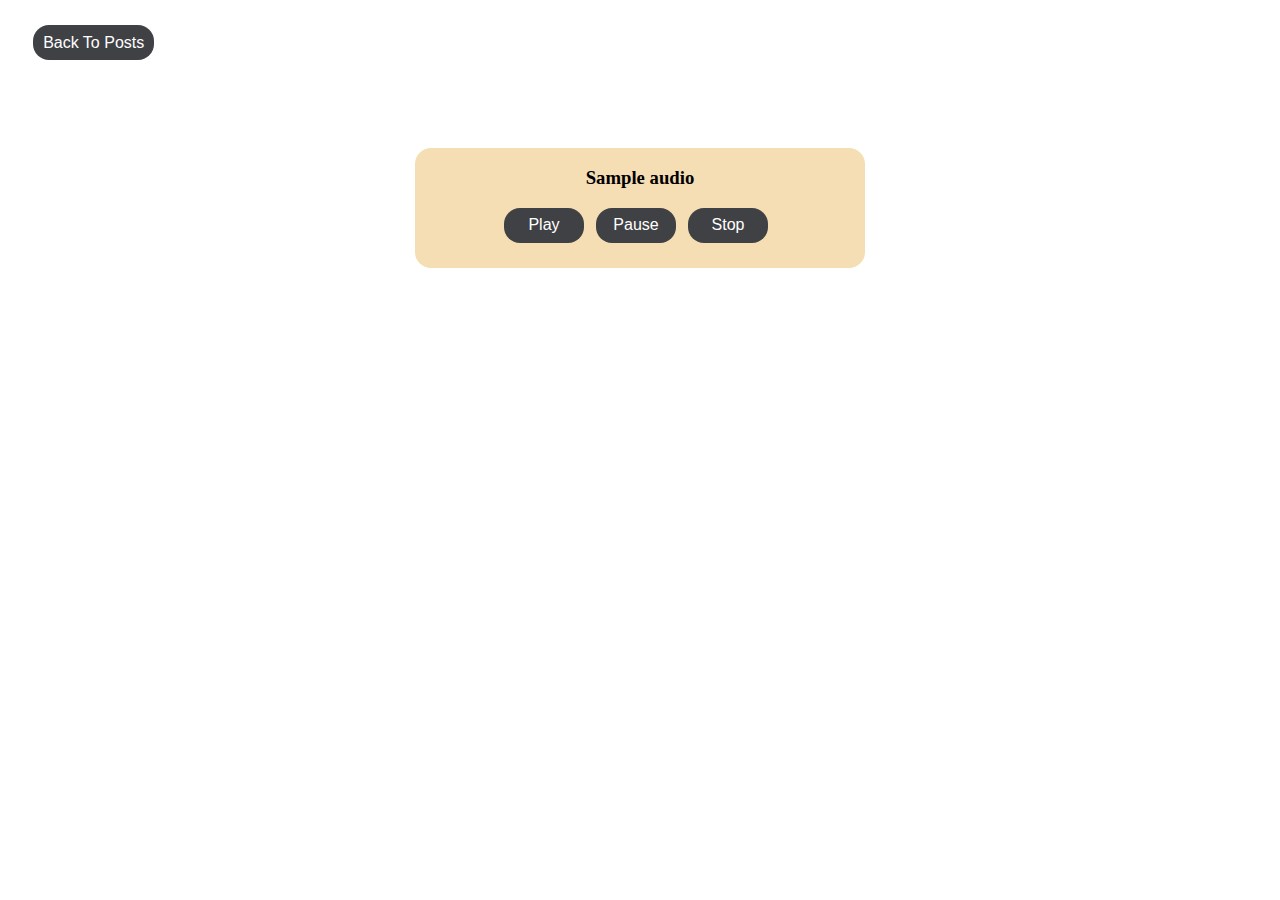
<file: audio/index.html>
<!DOCTYPE html>
<html lang="en">
<head>
  <meta charset="UTF-8">
  <meta http-equiv="X-UA-Compatible" content="IE=edge">
  <meta name="viewport" content="width=device-width, initial-scale=1.0">
  <link rel="stylesheet" href="style.css">
  <title>Audio</title>
</head>
<body>

  <div class="btn">
    <button class="btn-black" id="btn-back-posts">Back To Posts</button>
  </div>

  <div class="container">

    <div class="block">
      <h3>Sample audio</h3>
      <button class="btn-play" id="play">Play</button>
      <button class="btn-play" id="pause">Pause</button>
      <button class="btn-play" id="stop">Stop</button>
    </div>

    <script src="./index.js"></script>
  </div>
</body>
</html>
</file>
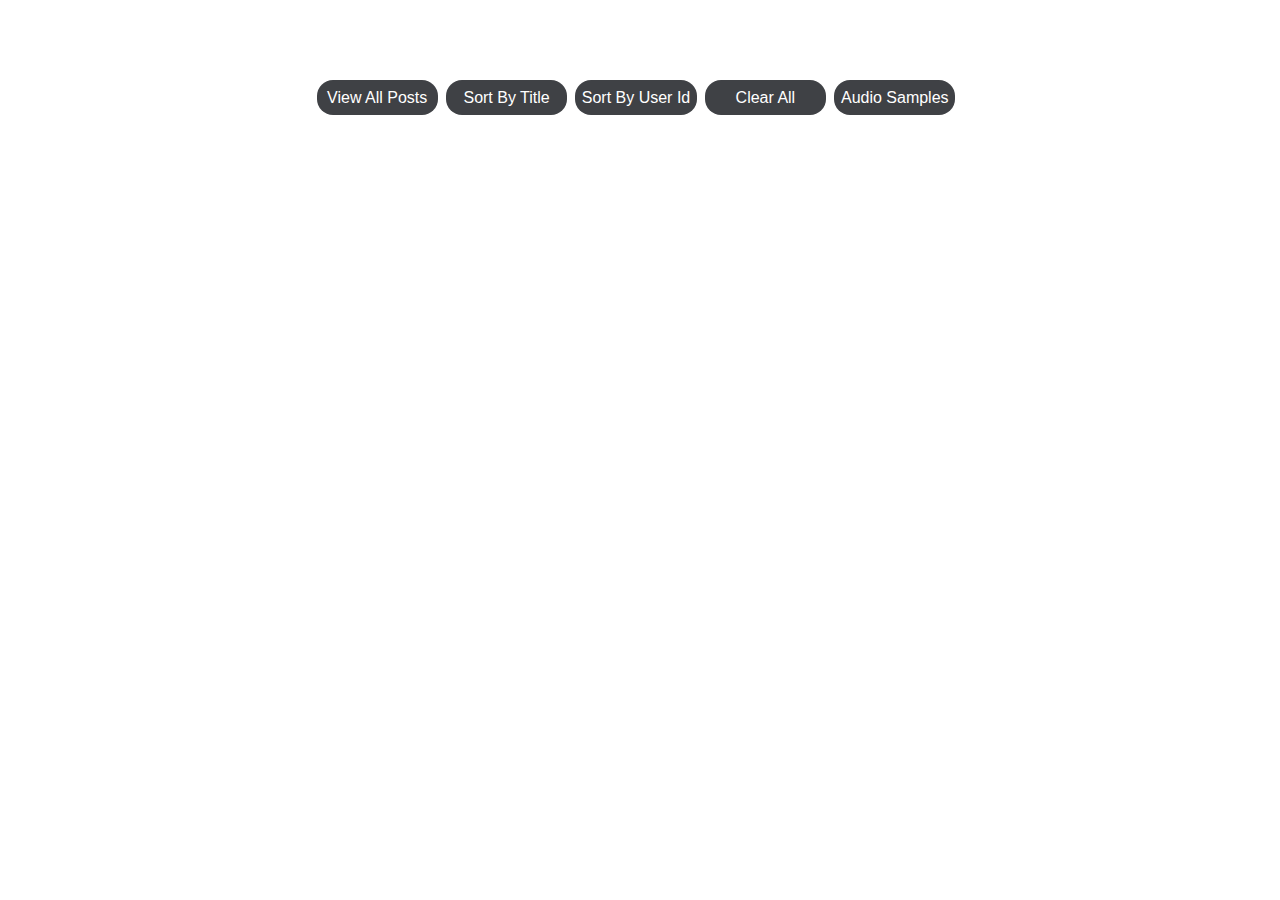
<file: page1/index.html>
<!DOCTYPE html>
<html lang="en">
<head>
  <meta charset="UTF-8">
  <meta http-equiv="X-UA-Compatible" content="IE=edge">
  <meta name="viewport" content="width=device-width, initial-scale=1.0">
  <link rel="stylesheet" href="style.css">
  <title>Posts</title>
</head>
<body>
  <div class="btn">
    <button class="btn-black" id="btn-posts">View All Posts</button>
    <button class="btn-black" id="btn-posts-alphabetically">Sort By Title</button>
    <button class="btn-black" id="btn-posts-userid">Sort By User Id</button>
    <button class="btn-black" id="btn-posts-clear">Clear All</button>
    <button class="btn-black" id="btn-audio">Audio Samples</button>
  </div>

  <div class="container">
    <ul id="posts"></ul>
  </div>

  <script src="lib/index.js"></script>

</body>
</html>
</file>
<file: audio/style.css>
.btn{
  display: flex;
  /* justify-content: center; */
  align-items: center;
  margin: 25px;
  /* margin-top: 80px; */
}

.btn-black {
  width: 10%;
  height: 35px;
  margin-right: 8px;
  border-radius: 16px;
  border: none;
  background-color: #3f4145;
  color: white;
  font-size: medium;
}

.btn-black:hover {
  background-color: #010101;
  transition: 0.7s;
}

.container {
  display: flex;
  width: 1000px;
  margin: auto;
  justify-content: center;
  margin-top: 7%;
}

.btn-play {
  width: 80px;
  height: 35px;
  margin-right: 8px;
  border-radius: 16px;
  border: none;
  background-color: #3f4145;
  color: white;
  font-size: medium;
}

.btn-play:hover {
  background-color: #010101;
  transition: 0.7s;
}

.btn-play:focus {
  background-color: #39b4c1;
}

.block {
  margin: auto;
  background-color: wheat;
  width: 45%;
  text-align: center;
  height: 120px;
  border-radius: 16px;
}
</file>
<file: page1/style.css>
.container {
  display: flex;
  width: 1000px;
  margin: auto;
}

.btn{
  display: flex;
  justify-content: center;
  align-items: center;
  margin: 25px;
  margin-top: 80px;
}

.btn-black {
  width: 10%;
  height: 35px;
  margin-right: 8px;
  border-radius: 16px;
  border: none;
  background-color: #3f4145;
  color: white;
  font-size: medium;
}

.btn-black:hover {
  background-color: #010101;
  transition: 0.7s;
}

.btn-black:focus {
  background-color: #39b4c1;
}

.user {
  color: rgb(8, 0, 255);
}

.userContainer {
  margin-left: 50px;
}
</file>
